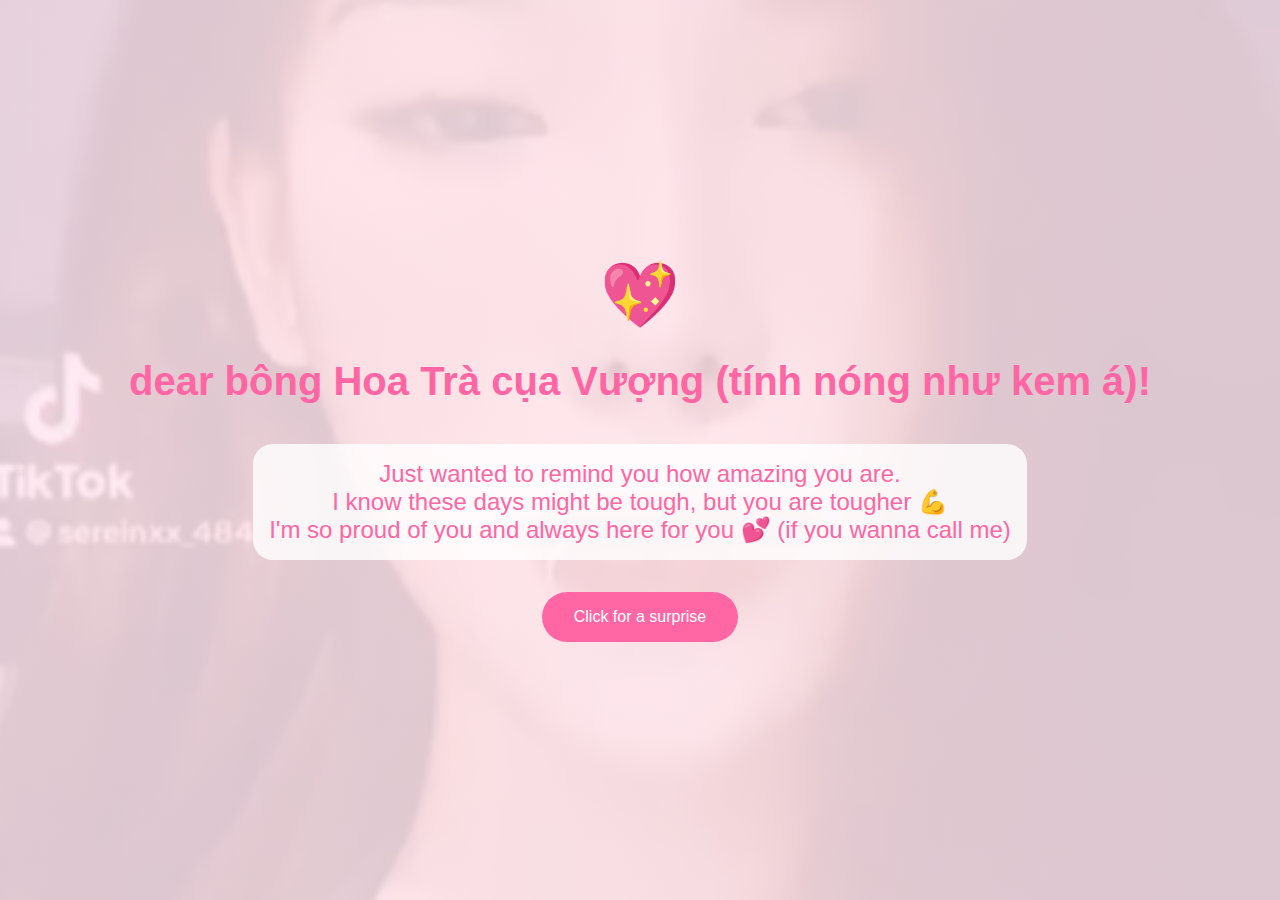
<file: index.html>
<!DOCTYPE html>
<html lang="en">
<head>
  <meta charset="UTF-8" />
  <meta name="viewport" content="width=device-width, initial-scale=1.0"/>
  <title>Dành cho Kiều Hoa 💖</title>
  <link rel="stylesheet" href="style.css" />
  <script src="script.js" defer></script>
</head>
<body>
  <div class="heart">💖</div>
  <h1>dear bông Hoa Trà cụa Vượng (tính nóng như kem á)!</h1>
  <div class="message">
    Just wanted to remind you how amazing you are. <br />
    I know these days might be tough, but you are tougher 💪<br />
    I'm so proud of you and always here for you 💕 (if you wanna call me)
  </div>
  <button class="button" onclick="redirect()">
    Click for a surprise
  </button>
</body>
</html>
</file>
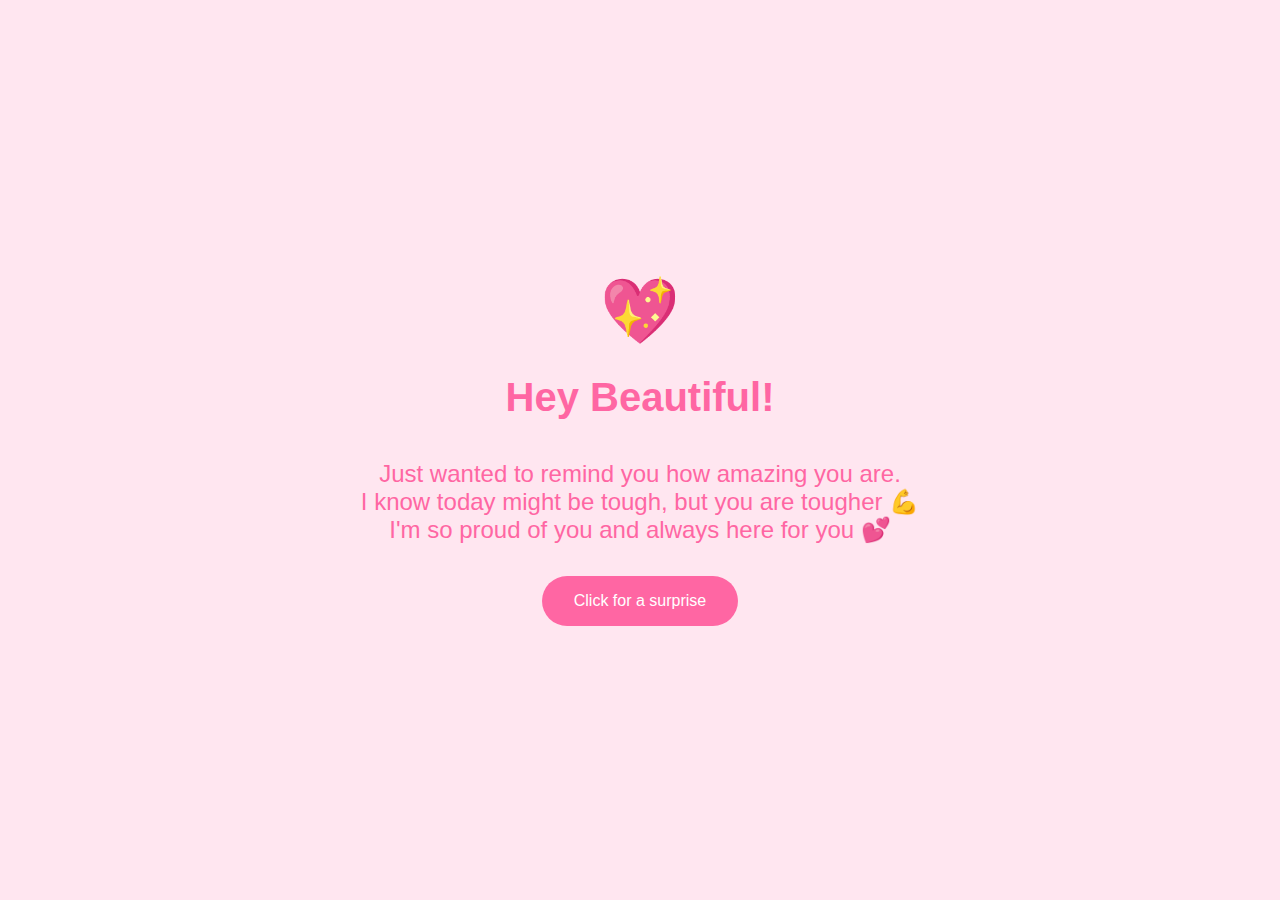
<file: forU/index.htm>
<!DOCTYPE html>
<html lang="en">
<head>
  <meta charset="UTF-8" />
  <meta name="viewport" content="width=device-width, initial-scale=1.0"/>
  <title>You Are Loved 💖</title>
  <link rel="stylesheet" href="style.css" />
  <script src="script.js" defer></script>
</head>
<body>
  <div class="heart">💖</div>
  <h1>Hey Beautiful!</h1>
  <div class="message">
    Just wanted to remind you how amazing you are. <br />
    I know today might be tough, but you are tougher 💪<br />
    I'm so proud of you and always here for you 💕
  </div>
  <button class="button" onclick="redirect()">
    Click for a surprise
  </button>
</body>
</html>
</file>
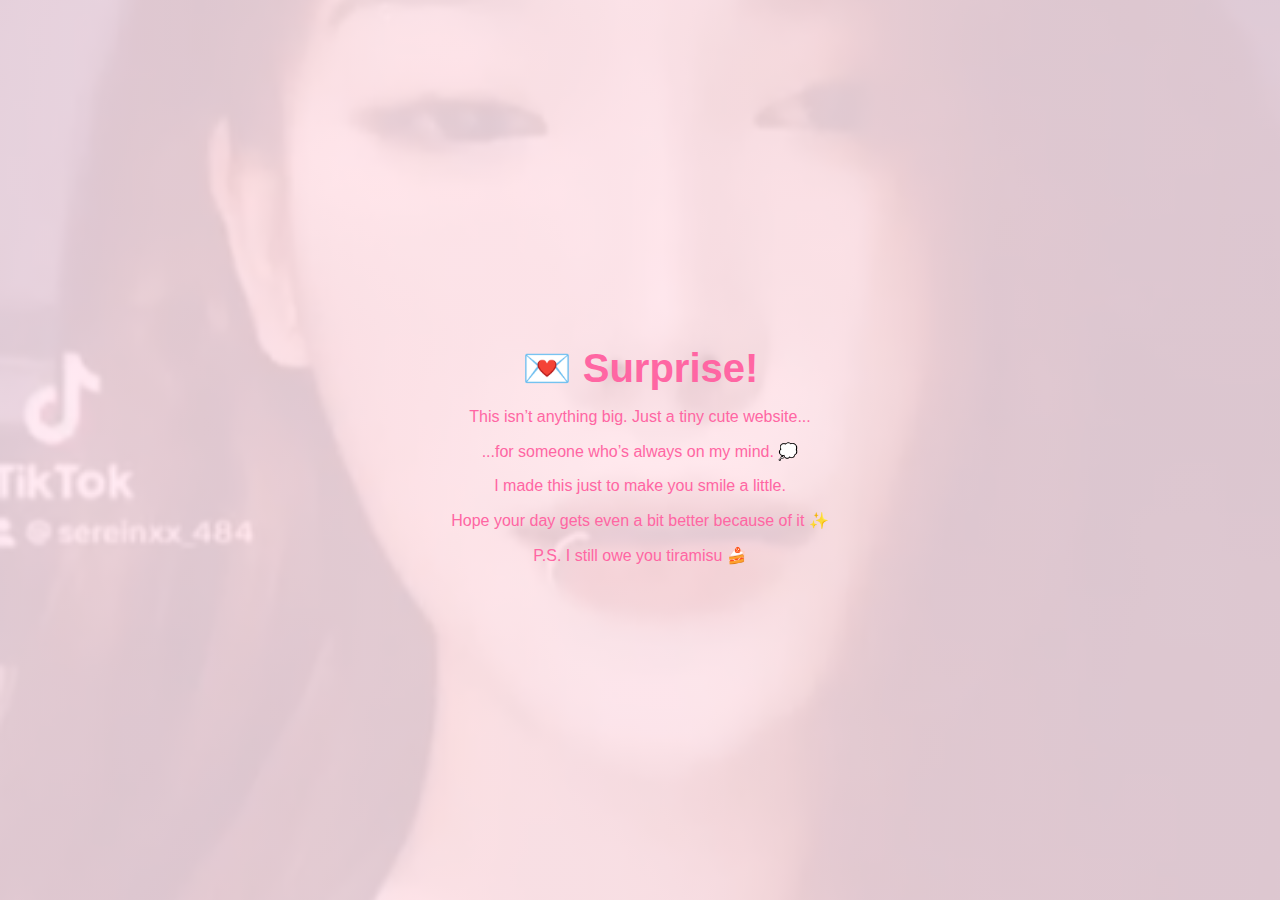
<file: thankyou.html>
<!DOCTYPE html>
<html lang="en">
<head>
  <meta charset="UTF-8" />
  <meta name="viewport" content="width=device-width, initial-scale=1.0"/>
  <title>Hey You 💖</title>
  <link rel="stylesheet" href="style.css" />
</head>
<body>
  <div class="container">
    <div class="message-box">
      <h1>💌 Surprise!</h1>
      <p>This isn’t anything big. Just a tiny cute website...</p>
      <p>...for someone who’s always on my mind. 💭</p>
      <p>I made this just to make you smile a little.</p>
      <p>Hope your day gets even a bit better because of it ✨</p>
      <p class="small">P.S. I still owe you tiramisu 🍰</p>
    </div>
  </div>
</body>
</html>
</file>
<file: style.css>
body {
  margin: 0;
  padding: 0;
  font-family: 'Comic Sans MS', cursive, sans-serif;
  display: flex;
  flex-direction: column;
  align-items: center;
  justify-content: center;
  min-height: 100vh;
  text-align: center;
  color: #ff66a3;

  /* Background image and fallback color */
  background: linear-gradient(rgba(255, 230, 240, 0.85), rgba(255, 230, 240, 0.85)),
              url('HOA.png') no-repeat center center fixed;
  background-size: cover;
}

h1 {
  font-size: 2.5rem;
  margin-bottom: 1rem;
}

.heart {
  font-size: 4rem;
  animation: beat 1s infinite;
}

@keyframes beat {
  0%, 100% {
    transform: scale(1);
  }
  50% {
    transform: scale(1.2);
  }
}

.message {
  font-size: 1.5rem;
  margin-top: 1.5rem;
  max-width: 90%;
  background: rgba(255, 255, 255, 0.8); /* soft background for readability */
  padding: 1rem;
  border-radius: 20px;
}

.button {
  margin-top: 2rem;
  background-color: #ff66a3;
  color: white;
  border: none;
  padding: 1rem 2rem;
  font-size: 1rem;
  border-radius: 30px;
  cursor: pointer;
  transition: background-color 0.3s ease;
}

.button:hover {
  background-color: #ff3385;
}
</file>
<file: forU/style.css>
body {
  margin: 0;
  padding: 0;
  background: #ffe6f0;
  font-family: 'Comic Sans MS', cursive, sans-serif;
  display: flex;
  flex-direction: column;
  align-items: center;
  justify-content: center;
  min-height: 100vh;
  text-align: center;
  color: #ff66a3;
}

h1 {
  font-size: 2.5rem;
  margin-bottom: 1rem;
}

.heart {
  font-size: 4rem;
  animation: beat 1s infinite;
}

@keyframes beat {
  0%, 100% {
    transform: scale(1);
  }
  50% {
    transform: scale(1.2);
  }
}

.message {
  font-size: 1.5rem;
  margin-top: 1.5rem;
  max-width: 90%;
}

.button {
  margin-top: 2rem;
  background-color: #ff66a3;
  color: white;
  border: none;
  padding: 1rem 2rem;
  font-size: 1rem;
  border-radius: 30px;
  cursor: pointer;
  transition: background-color 0.3s ease;
}

.button:hover {
  background-color: #ff3385;
}
</file>
